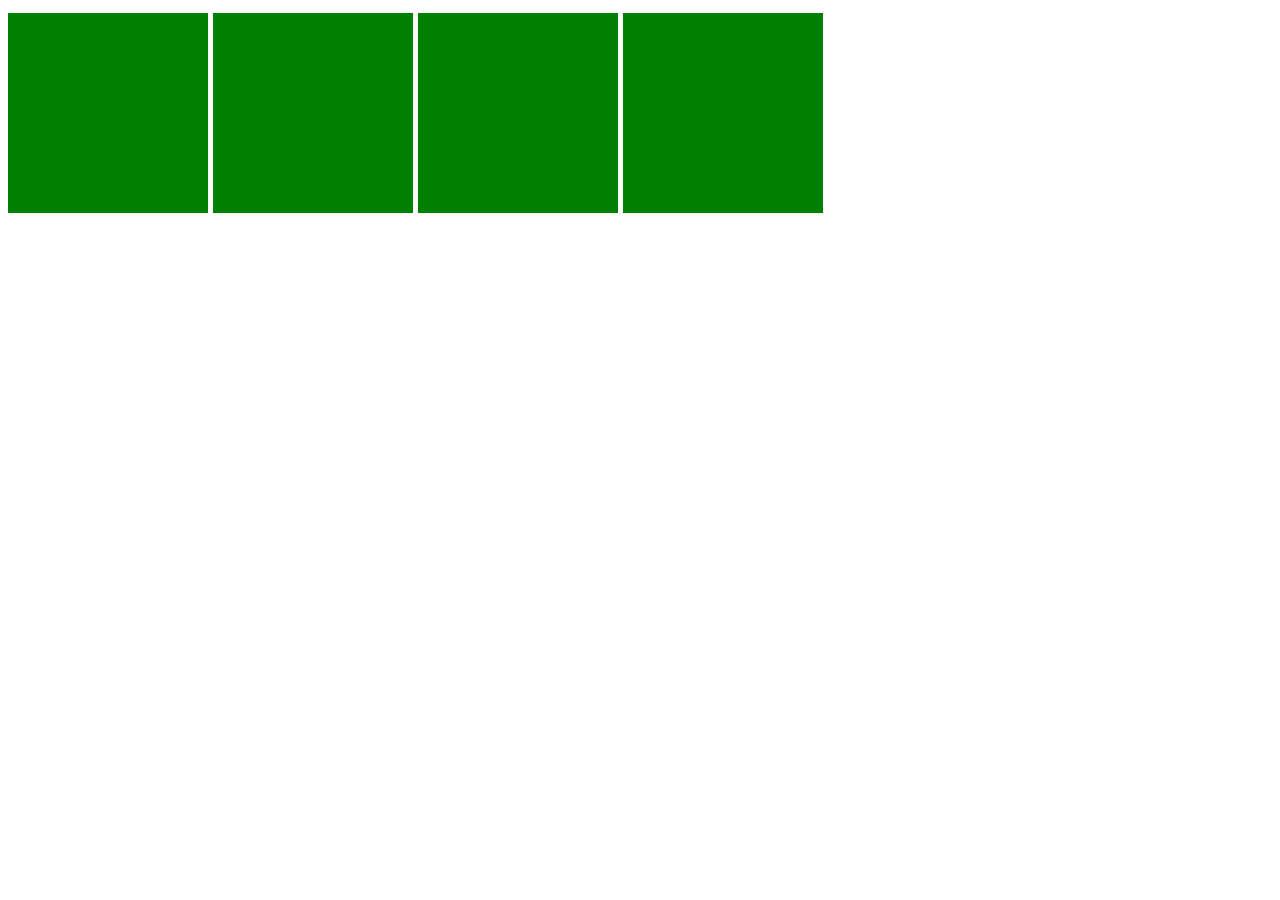
<file: Fundamentos/Ciclos/index.html>
<!DOCTYPE html>
<html lang="en">
<head>
    <meta charset="UTF-8">
    <meta http-equiv="X-UA-Compatible" content="IE=edge">
    <meta name="viewport" content="width=device-width, initial-scale=1.0">
    <title>Prueba</title>
</head>
<body>
    <div id="caja"></div>
    <div class="cajas"></div>
    <div class="cajas"></div>
    <div class="cajas"></div>
    <div class="cajas"></div>
    <script src="ciclos.js"></script>
</body>
</html>
</file>
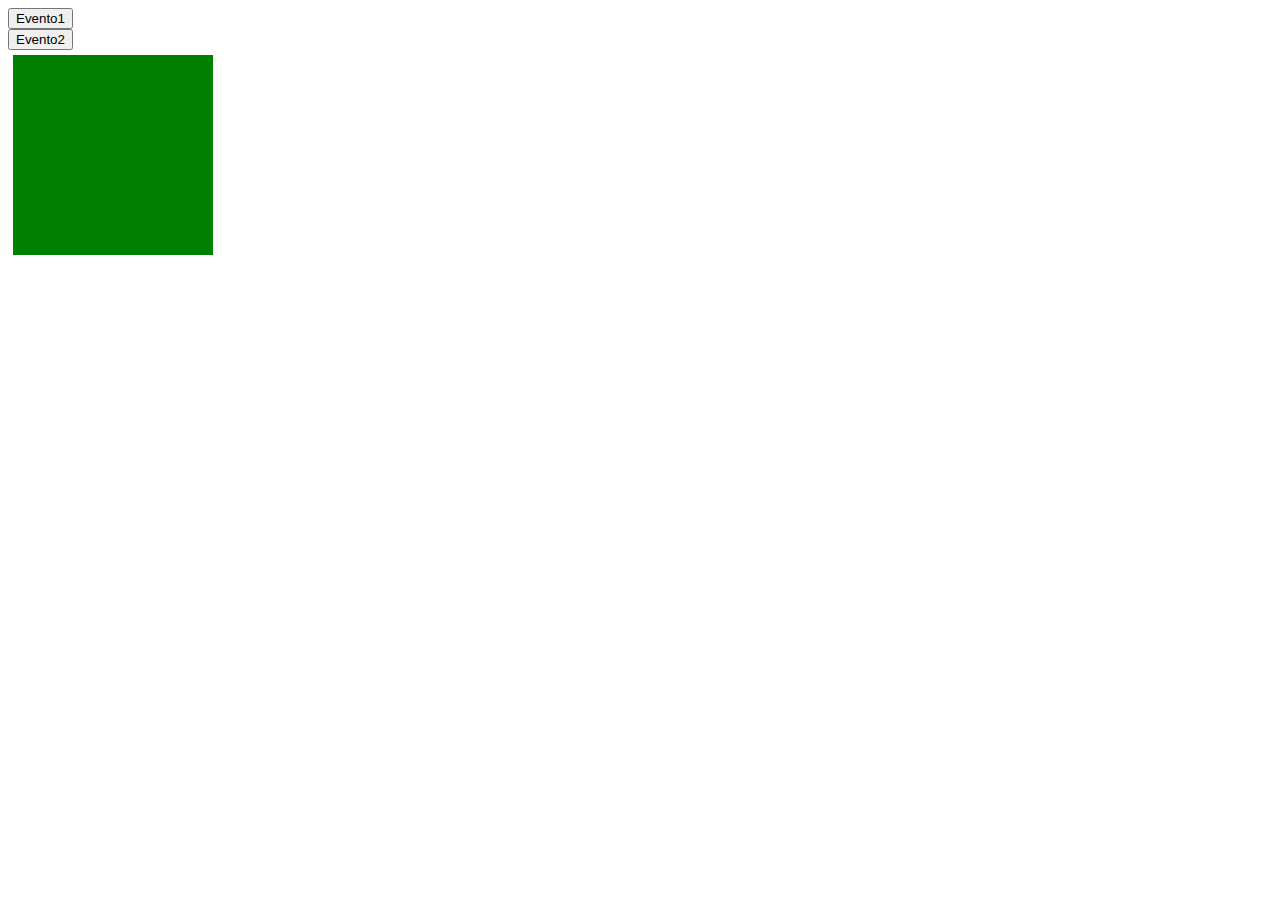
<file: Fundamentos/Eventos/index.html>
<!DOCTYPE html>
<html lang="en">
<head>
    <meta charset="UTF-8">
    <meta http-equiv="X-UA-Compatible" content="IE=edge">
    <meta name="viewport" content="width=device-width, initial-scale=1.0">
    <title>Document</title>
</head>
<body>

    <!--Eventos-->
    <button style="display: block" onclick="cambiarColor()">Evento1</button>
    
    <button id="boton">Evento2</button>
 
    <div id="recuadro" style="width:200px; height:200px; background: green; margin: 5px;"></div>
 
    <!--Cargar scripts-->
    <script src="eventos.js"></script>
</body>
</html>
</file>
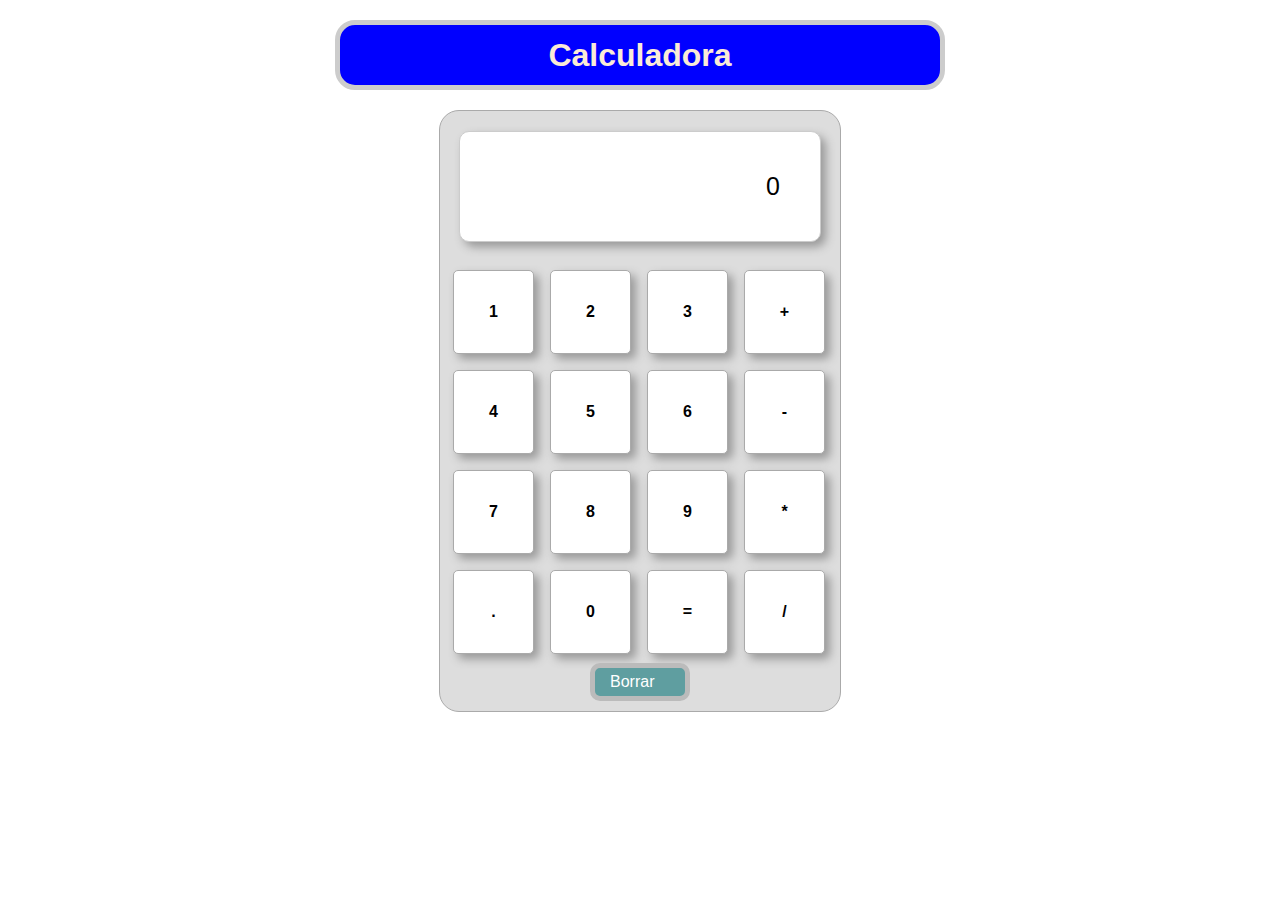
<file: Poo/calculadora/index.html>
<!DOCTYPE html>
<html lang="en">

<head>
    <meta charset="UTF-8">
    <meta http-equiv="X-UA-Compatible" content="IE=edge">
    <meta name="viewport" content="width=device-width, initial-scale=1.0">
    <title>Calculadora</title>
    <link rel="stylesheet" href="css/estilo.css">
</head>

<body>
    <!--Center para centrar y h1 como un texto-->
    <center>
        <h1>Calculadora</h1>
    </center>

    <div id="calculadora">
        <div id="operaciones">0</div>
        <ul>
            <!--si se pone li*16, se pone 16 veces la etiqueta-->
            <!--control + alt y flecha abajo para seleccionar varias etiquetas-->
            <li class="numero">1</li>
            <li class="numero">2</li>
            <li class="numero">3</li>
            <li class="signo">+</li>

            <li class="numero">4</li>
            <li class="numero">5</li>
            <li class="numero">6</li>
            <li class="signo">-</li>

            <li class="numero">7</li>
            <li class="numero">8</li>
            <li class="numero">9</li>
            <li class="signo">*</li>

            <li class="decimal">.</li>
            <li class="numero">0</li>
            <li class="igual">=</li>
            <li class="signo">/</li>
        </ul>

        <div id="borrar" onclick="metodo.borrarCalculadora()">Borrar</div>
    </div>

</body>

</html>


<script src="calculadora.js"></script>

</body>

</html>
</file>
<file: Poo/calculadora/css/estilo.css>
*
{  /* Estilo universal */
    margin: 0; /*Margenes en 0, valor por defecto */
    padding: 0; /*Evita  asignacion de ids por cada lado*/
    /*La propiedad CSS text-decoration se usa para establecer el formato de texto a subrayado*/
    text-decoration: none;
    list-style: none;
    /*La propiedad font-family define una lista de fuentes o familias de fuentes, con un orden de prioridad*/
    font-family: sans-serif;
}


center
{
    position: relative; /**/
    margin: 20px auto;
    width: 600px;
    height: 60px;
    text-align: center;
    line-height: 60px;
    background: blue;
    color: antiquewhite;
    /* La propiedad font-weight de CSS especifica el peso o grueso de la letra.
    https://developer.mozilla.org/es/docs/Web/CSS/font-weight*/
    font-weight: bold;
    border: 5px solid #ccc;
    border-radius: 20px;
}

#calculadora
{
    position: relative;
    margin: 20px auto;
    width: 400px;
    height: 600px;
    border: 1px solid #aaa;
    border-radius: 20px;
    background: #ddd;
}

#operaciones
{
    /*La posición relative no afecta el desplazamiento del objeto
    https://developer.mozilla.org/es/docs/Web/CSS/position
     */
    position: relative;
    /*Margen*/
    margin: 20px auto;
    /*width es la anchura*/
    width: 70%;
    /*Fondo*/
    background: white;
    border: 1px solid #ccc;
    /*border-radius redondea las esquinas*/
    border-radius: 10px;
    /* La propiedad CSS box-shadow añade efectos de sombra alrededor del marco de un elemento.*/
    box-shadow: 5px 5px 10px #999;
    /*La propiedad padding es un atajo para evitar la asignación de cada lado por separado*/
    padding: 10%;
    /*The text-align property specifies the horizontal alignment of text in an element.*/
    text-align: right;
    /*tamaño de la fuente*/
    font-size: 25px;
    /*https://developer.mozilla.org/es/docs/Web/CSS/overflow
    recorta a medida de la caja si es hidden*/
    overflow: hidden;
}
#calculadora ul
{
    margin-left: 5px;
}


#calculadora ul li
{
    /*La propiedad CSS float ubica un elemento al lado izquierdo o derecho de su contenedor*/
    float: left;
    padding: 32px;
    width: 15px;
    text-align: center;
    margin: 8px;
    background: white;
    border: 1px solid #aaa;
    border-radius: 5px;
    box-shadow: 5px 5px 10px #999;
    font-weight: bold;
    /*The cursor is a pointer and indicates a link*/
    cursor: pointer;
}

#calculadora ul li:hover /*Pasa el mouse cambia de color*/
{
    background-color: cadetblue;
    color: azure;
}

#calculadora ul li:active /*Cuando se le da click*/
{
    background: cornflowerblue;
    color: azure;
}

#borrar
{
    position: absolute;
    bottom: 10px;
    padding: 5px 15px;
    width: 60px;
    background: cadetblue;
    border-radius: 10px;
    left: 150px;
    border: 5px solid #bbb;
    color: white;
    /*The cursor is a pointer and indicates a link*/
    cursor: pointer;
}

#borrar:hover
{
    background-color: rgb(37, 73, 75);
}

#borrar:active
{
    background: cornflowerblue;
}
</file>
